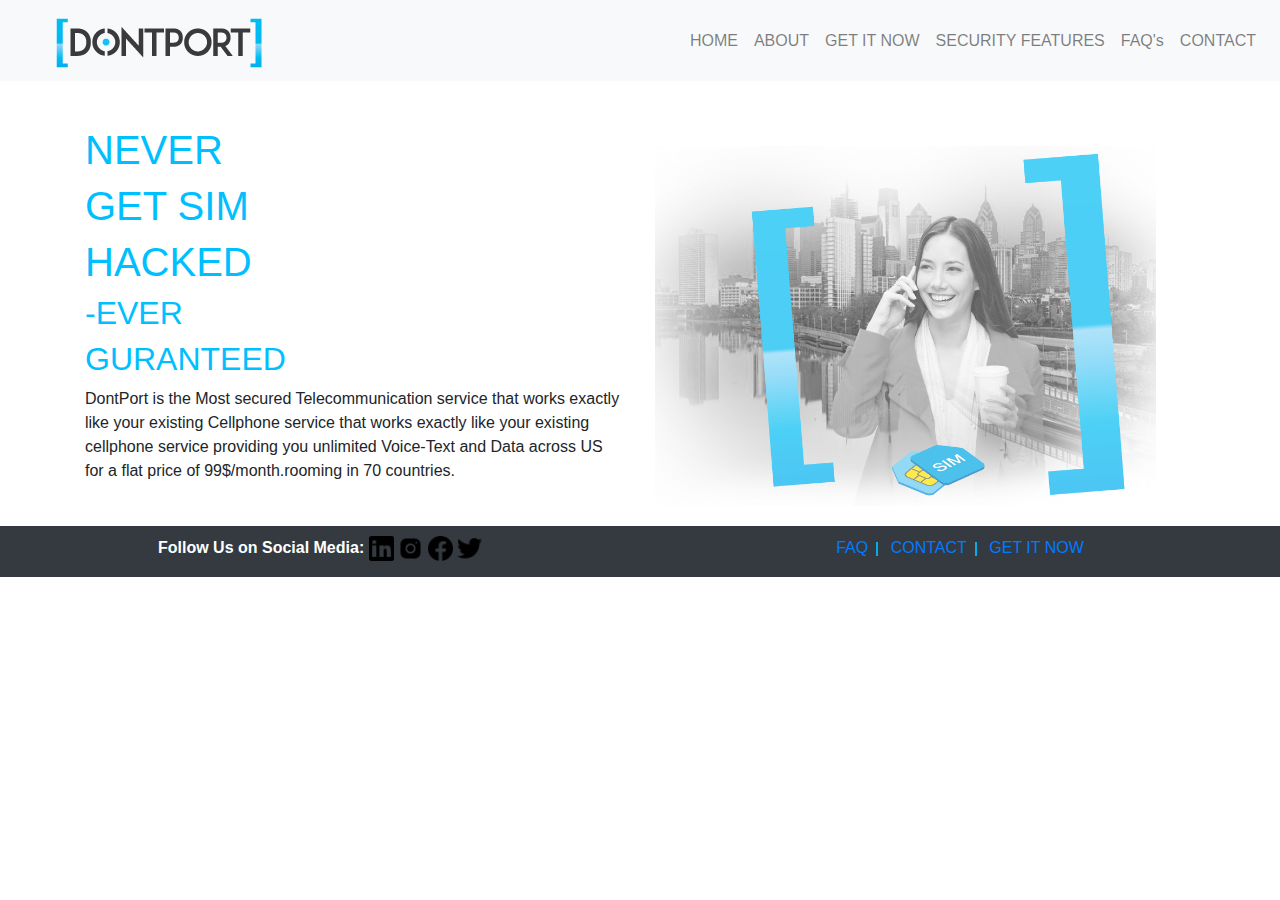
<file: index.html>
<!DOCTYPE html>
<html>
<head>
	<title>Home page</title>
	<!-- Required meta tags -->
	<link rel="stylesheet" type="text/css" href="style.css">
    <meta charset="utf-8">
    <meta name="viewport" content="width=device-width, initial-scale=1, shrink-to-fit=no">
	<!-- Latest compiled and minified CSS -->
    <link rel="stylesheet" href="https://maxcdn.bootstrapcdn.com/bootstrap/4.4.1/css/bootstrap.min.css">

    <!-- jQuery library -->
    <script src="https://ajax.googleapis.com/ajax/libs/jquery/3.4.1/jquery.min.js"></script>

    <!-- Popper JS -->
    <script src="https://cdnjs.cloudflare.com/ajax/libs/popper.js/1.16.0/umd/popper.min.js"></script>

    <!-- Latest compiled JavaScript -->
    <script src="https://maxcdn.bootstrapcdn.com/bootstrap/4.4.1/js/bootstrap.min.js"></script>
</head>
<body>
     <!--nav bar start -->
     <div class="container-fluid" style="padding:0px; margin: 0px;">
<nav class="navbar navbar-expand-md bg-light navbar-light">
  <!-- Brand -->
  <a class="navbar-brand" href="#">
  	<img src="asserts/icon/small-logo.png" style="padding-top: 5px; padding-left: 40px;">
  </a>

  <!-- Toggler/collapsibe Button -->
  <button class="navbar-toggler" type="button" data-toggle="collapse" data-target="#collapsibleNavbar">
    <span class="navbar-toggler-icon"></span>
  </button>

  <!-- Navbar links -->
  <div class="collapse navbar-collapse text-center" id="collapsibleNavbar">
    <ul class="navbar-nav ml-auto">
      <li class="nav-item">
        <a class="nav-link" href="index.html">HOME</a>
      </li>
      <li class="nav-item">
        <a class="nav-link" href="about.html">ABOUT</a>
      </li>
      <li class="nav-item">
        <a class="nav-link" href="get_it_now.html">GET IT NOW</a>
      </li>
      <li class="nav-item">
        <a class="nav-link" href="security_feature.html">SECURITY FEATURES</a>
      </li>
      <li class="nav-item">
        <a class="nav-link" href="faq.html">FAQ's</a>
      </li>
      <li class="nav-item">
        <a class="nav-link" href="contact.html">CONTACT</a>
      </li>
    </ul>
  </div>
</nav></div>
<!--nav bar end -->
      <div class="container" style="padding-top: 45px;">
      <div class="row">
    <div class="col-lg-6">
        <h1>NEVER</h1>
	    <h1>GET SIM</h1>
	    <h1>HACKED</h1>
	    <h2>-EVER</h2>
	    <h2>GURANTEED</h2>
	    <p> DontPort is the Most secured Telecommunication service that works exactly like your existing Cellphone service that works exactly like your existing cellphone service providing you unlimited Voice-Text and Data across US for a flat price of 99$/month.rooming in 70 countries.</p>
	  </div>
    <div class="col-lg-6 col-sm-6 col-md-6 text-center">
         <div class="right_image_1">
    	<img src="asserts/image/visual-1.png" width="auto" height="400px;" style="padding-top: 20px; padding-bottom: 20px; opacity: 0.7; display: flex;"></div>
    </div>
  </div>
     </div>
          </div>
   <!--footer start-->
    <div class="container-fluid">
    	<div class="row bg-dark">
   	<div class="col-md-6 text-center">
   	    <div class="bottom_icon">
   		<p><b>Follow Us on Social Media:</b>
   		<a href="www.linkedin.com"><img src="asserts/icon/linkedin.png" width="25px;" height="25px;"></a>
   		<a href="www.instagram.com"><img src="asserts/icon/instagram.png" width="25px;" height="25px;"></a>
   		<a href="www.facebook.com"><img src="asserts/icon/facebook.png" width="25px;" height="25px;"></a>
   		<a href="www.twitter.com"><img src="asserts/icon/twitter.png" width="25px;" height="25px;"></a>
   		</p></div>
   	</div>
   	<div class="col-md-6 text-center">
   	    <div class="bottom_menu">
   		<a href="faq.html" style="text-decoration: none;">FAQ</a><img src="asserts/icon/bar.png" width="2px;" height="14px;">
   		<a href="contact.html" style="text-decoration: none;">CONTACT</a><img src="asserts/icon/bar.png" width="2px;" height="14px;">
   		<a href="get_it_now.html" style="text-decoration: none;">GET IT NOW</a></div>
   	</div>
   </div></div>
    <!--footer end-->    
    <!--<img src="asserts/icon/bar.png" width="3px;" height="35px;" style="padding-top: 8px;">-->
<!--nav bar end-->
  <!--left side bar start-->
	
        <!--left side bar end-->
<!--footer end-->
</body>
</html>
</file>
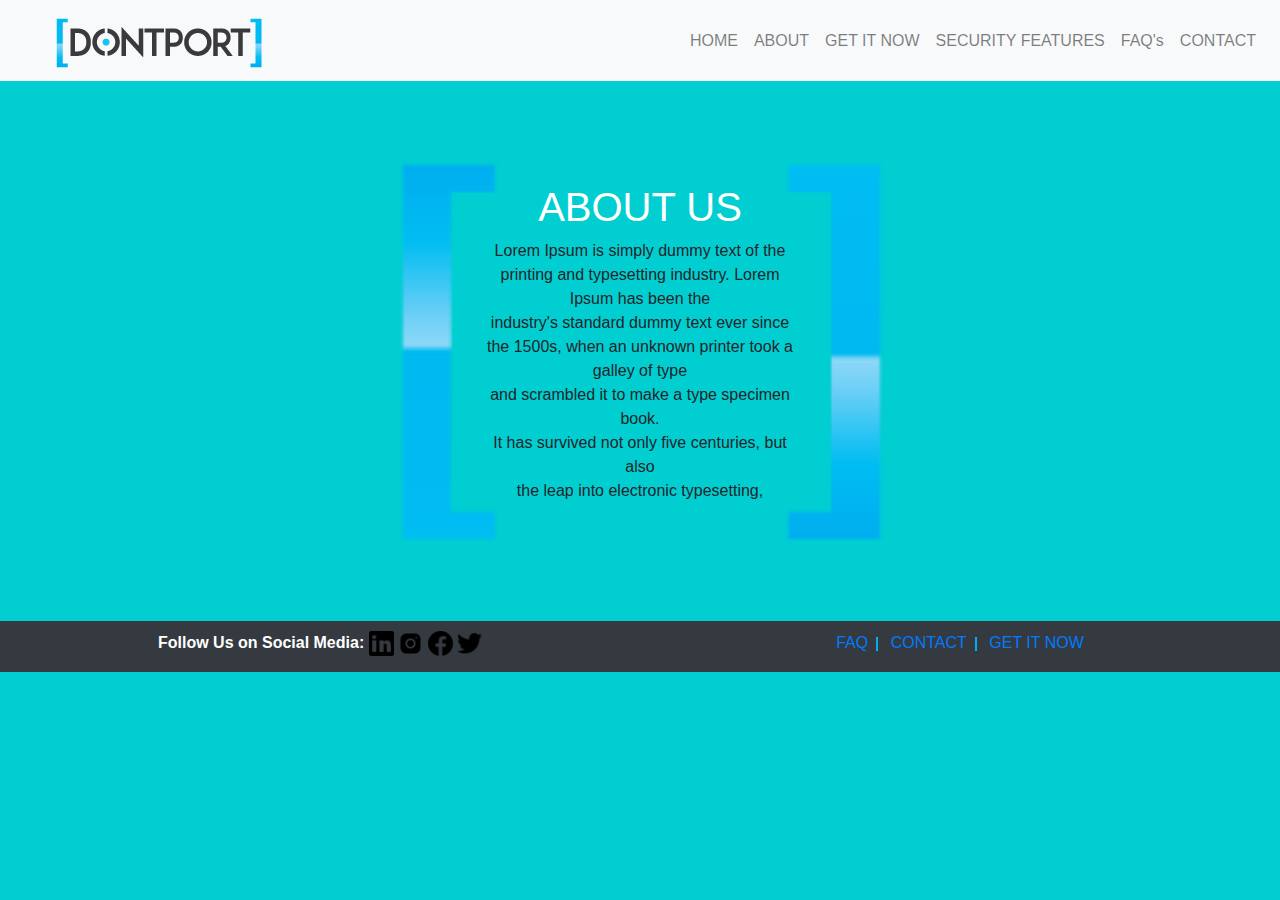
<file: about.html>
<!DOCTYPE html>
<html>
<head>
	<title>about</title>
		<!-- Required meta tags -->
	<link rel="stylesheet" type="text/css" href="style.css">
    <meta charset="utf-8">
    <meta name="viewport" content="width=device-width, initial-scale=1, shrink-to-fit=no">
	<!-- Latest compiled and minified CSS -->
    <link rel="stylesheet" href="https://maxcdn.bootstrapcdn.com/bootstrap/4.4.1/css/bootstrap.min.css">

    <!-- jQuery library -->
    <script src="https://ajax.googleapis.com/ajax/libs/jquery/3.4.1/jquery.min.js"></script>

    <!-- Popper JS -->
    <script src="https://cdnjs.cloudflare.com/ajax/libs/popper.js/1.16.0/umd/popper.min.js"></script>

    <!-- Latest compiled JavaScript -->
    <script src="https://maxcdn.bootstrapcdn.com/bootstrap/4.4.1/js/bootstrap.min.js"></script>
    <style type="text/css">
    	body{
    		
    		background-color: #00CED1;
    		margin-left: 0px;
    		margin-right: 0px;
    	}
    	h1{
    		color: white;
    	}
    	.center{
    		position: absolute;
  top: 50%;
  left: 50%;
  transform: translate(-50%, -50%);
    	}
    </style>
</head>
<body>
      <!--nav bar start -->
      <div class="container-fluid" style="padding:0px; margin: 0px;">
<nav class="navbar navbar-expand-md bg-light navbar-light">
  <!-- Brand -->
  <a class="navbar-brand" href="#">
  	<img src="asserts/icon/small-logo.png" style="padding-top: 5px; padding-left: 40px;">
  </a>

  <!-- Toggler/collapsibe Button -->
  <button class="navbar-toggler" type="button" data-toggle="collapse" data-target="#collapsibleNavbar">
    <span class="navbar-toggler-icon"></span>
  </button>

  <!-- Navbar links -->
  <div class="collapse navbar-collapse text-center" id="collapsibleNavbar">
    <ul class="navbar-nav ml-auto">
      <li class="nav-item">
        <a class="nav-link" href="index.html">HOME</a>
      </li>
      <li class="nav-item">
        <a class="nav-link" href="about.html">ABOUT</a>
      </li>
      <li class="nav-item">
        <a class="nav-link" href="get_it_now.html">GET IT NOW</a>
      </li>
      <li class="nav-item">
        <a class="nav-link" href="security_feature.html">SECURITY FEATURES</a>
      </li>
      <li class="nav-item">
        <a class="nav-link" href="faq.html">FAQ's</a>
      </li>
      <li class="nav-item">
        <a class="nav-link" href="contact.html">CONTACT</a>
      </li>
    </ul>
  </div>
</nav></div>
<!--nav bar end -->
<div class="container-fluid">
<div class="row" style="padding-bottom: 80px; padding-top: 80px; margin: 0px;">
     <!--<dir class="col-lg-4 col-md-4 col-sm-4"></dir>-->
     <div class="col-lg-3"></div>
	<div class="col-lg-6 col-md-6 col-sm-6 text-center">
        	<img src="asserts/icon/contact-side-bars.png" width="490px;" height="380px;">

      <div class="center">
	     <h1>ABOUT US</h1>
		<p>Lorem Ipsum is simply dummy text of the printing and typesetting industry. Lorem Ipsum has been the<br> industry's standard dummy text ever since the 1500s, when an unknown printer took a galley of type<br> and scrambled it to make a type specimen book.<br> It has survived not only five centuries, but also<br> the leap into electronic typesetting,<br></p>
		</div>	
	</div>
	 <div class="col-lg-3"></div>
	  <!--<dir class="col-lg-4 col-md-4 col-sm-4"></dir>-->
	</div></div>
 <!--footer start-->
 <div class="container-fluid">
    	<div class="row bg-dark">
   	<div class="col-md-6 text-center">
   	    <div class="bottom_icon">
   		<p><b>Follow Us on Social Media:</b>
   		<a href="www.linkedin.com"><img src="asserts/icon/linkedin.png" width="25px;" height="25px;"></a>
   		<a href="www.instagram.com"><img src="asserts/icon/instagram.png" width="25px;" height="25px;"></a>
   		<a href="www.facebook.com"><img src="asserts/icon/facebook.png" width="25px;" height="25px;"></a>
   		<a href="www.twitter.com"><img src="asserts/icon/twitter.png" width="25px;" height="25px;"></a>
   		</p></div>
   	</div>
   	<div class="col-md-6 text-center">
   	    <div class="bottom_menu">
   		<a href="faq.html" style="text-decoration: none;">FAQ</a><img src="asserts/icon/bar.png" width="2px;" height="14px;">
   		<a href="contact.html" style="text-decoration: none;">CONTACT</a><img src="asserts/icon/bar.png" width="2px;" height="14px;">
   		<a href="get_it_now.html" style="text-decoration: none;">GET IT NOW</a></div>
   	</div>
   </div></div>
    <!--footer end-->
</body>
</html>
</file>
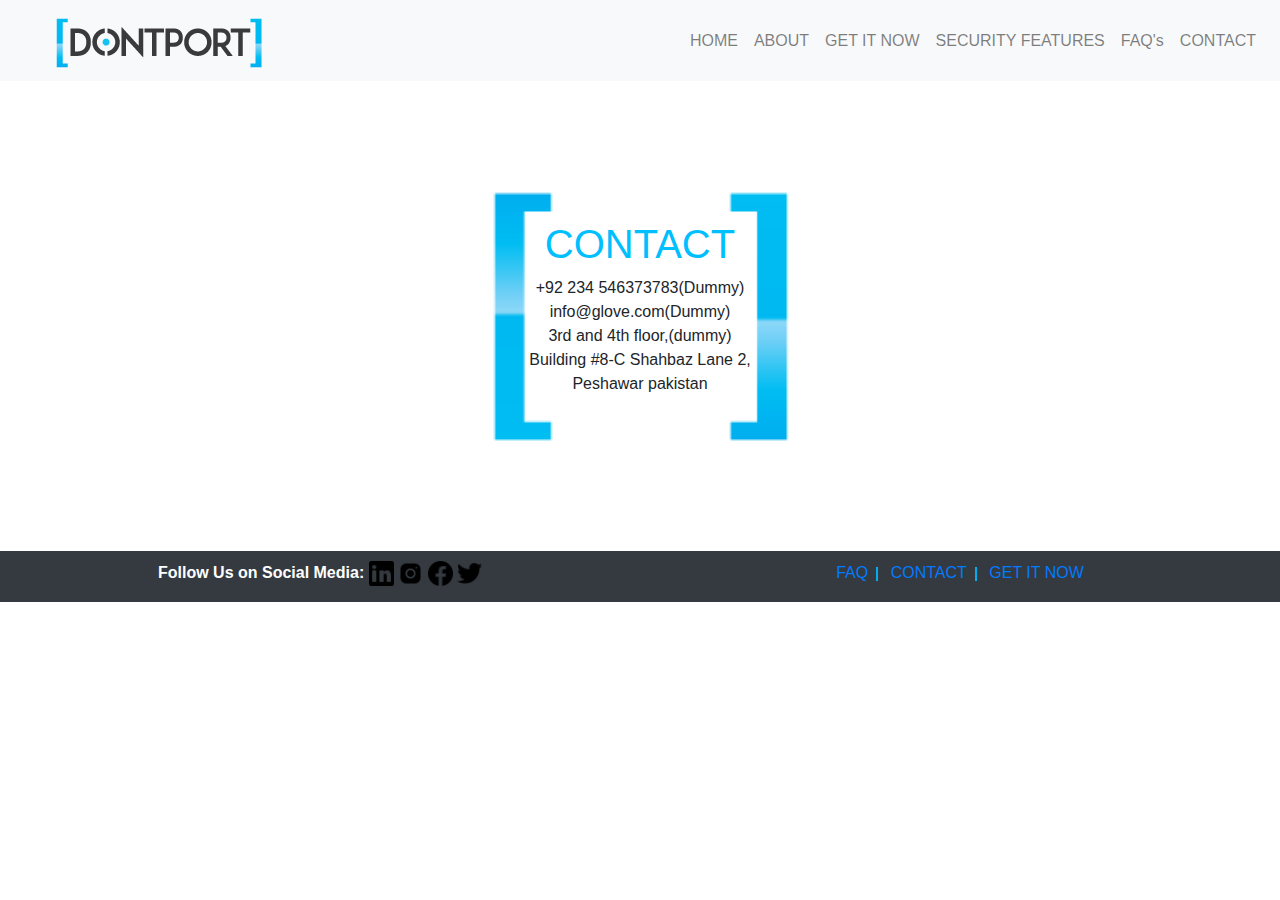
<file: contact.html>
<!DOCTYPE html>
<html>
<head>
     <!-- Required meta tags -->
	<link rel="stylesheet" type="text/css" href="style.css">
    <meta charset="utf-8">
    <meta name="viewport" content="width=device-width, initial-scale=1, shrink-to-fit=no">
	<!-- Latest compiled and minified CSS -->
    <link rel="stylesheet" href="https://maxcdn.bootstrapcdn.com/bootstrap/4.4.1/css/bootstrap.min.css">

    <!-- jQuery library -->
    <script src="https://ajax.googleapis.com/ajax/libs/jquery/3.4.1/jquery.min.js"></script>

    <!-- Popper JS -->
    <script src="https://cdnjs.cloudflare.com/ajax/libs/popper.js/1.16.0/umd/popper.min.js"></script>

    <!-- Latest compiled JavaScript -->
    <script src="https://maxcdn.bootstrapcdn.com/bootstrap/4.4.1/js/bootstrap.min.js"></script>
    <style type="text/css">
    	/* Centered text */
.centered {
  position: absolute;
  top: 50%;
  left: 50%;
  transform: translate(-50%, -50%);
}
/* Extra small devices (phones, 600px and down) */
@media only screen and (max-width: 600px) {...}

/* Small devices (portrait tablets and large phones, 600px and up) */
@media only screen and (min-width: 600px) {...}

/* Medium devices (landscape tablets, 768px and up) */
@media only screen and (min-width: 768px) {...}

/* Large devices (laptops/desktops, 992px and up) */
@media only screen and (min-width: 992px) {...}

/* Extra large devices (large laptops and desktops, 1200px and up) */
@media only screen and (min-width: 1200px) {...}
    </style>
	<title>Contact us</title>
</head>
<body>
 <!--nav bar start -->
 <div class="container-fluid" style="padding:0px; margin: 0px;">
<nav class="navbar navbar-expand-md bg-light navbar-light">
  <!-- Brand -->
  <a class="navbar-brand" href="#">
  	<img src="asserts/icon/small-logo.png" style="padding-top: 5px; padding-left: 40px;">
  </a>

  <!-- Toggler/collapsibe Button -->
  <button class="navbar-toggler" type="button" data-toggle="collapse" data-target="#collapsibleNavbar">
    <span class="navbar-toggler-icon"></span>
  </button>

  <!-- Navbar links -->
  <div class="collapse navbar-collapse text-center" id="collapsibleNavbar">
    <ul class="navbar-nav ml-auto">
      <li class="nav-item">
        <a class="nav-link" href="index.html">HOME</a>
      </li>
      <li class="nav-item">
        <a class="nav-link" href="about.html">ABOUT</a>
      </li>
      <li class="nav-item">
        <a class="nav-link" href="get_it_now.html">GET IT NOW</a>
      </li>
      <li class="nav-item">
        <a class="nav-link" href="security_feature.html">SECURITY FEATURES</a>
      </li>
      <li class="nav-item">
        <a class="nav-link" href="faq.html">FAQ's</a>
      </li>
      <li class="nav-item">
        <a class="nav-link" href="contact.html">CONTACT</a>
      </li>
    </ul>
  </div>
</nav></div>
<!--nav bar end -->
<!--body start-->
<div class="container">
     <div class="row" style="padding-top: 110px; padding-bottom: 110px;" >
     	<div class="col-lg-12 text-center">
     		        <img src="asserts/icon/contact-side-bars.png" width="300px;" height="250px;">
				    <div class="centered"><h1>CONTACT</h1>
					<p>+92 234 546373783(Dummy)<br>
					info@glove.com(Dummy)<br>3rd and 4th floor,(dummy)
					<br>Building #8-C Shahbaz Lane 2,<br>Peshawar pakistan</p>
					</div>
     	</div>
     </div>
								
</div>

<!--body end-->
<!--footer start-->
<div class="container-fluid">
    	<div class="row bg-dark">
   	<div class="col-md-6 text-center">
   	    <div class="bottom_icon">
   		<p><b>Follow Us on Social Media:</b>
   		<a href="www.linkedin.com"><img src="asserts/icon/linkedin.png" width="25px;" height="25px;"></a>
   		<a href="www.instagram.com"><img src="asserts/icon/instagram.png" width="25px;" height="25px;"></a>
   		<a href="www.facebook.com"><img src="asserts/icon/facebook.png" width="25px;" height="25px;"></a>
   		<a href="www.twitter.com"><img src="asserts/icon/twitter.png" width="25px;" height="25px;"></a>
   		</p></div>
   	</div>
   	<div class="col-md-6 text-center">
   	    <div class="bottom_menu">
   		<a href="faq.html" style="text-decoration: none;">FAQ</a><img src="asserts/icon/bar.png" width="2px;" height="14px;">
   		<a href="contact.html" style="text-decoration: none;">CONTACT</a><img src="asserts/icon/bar.png" width="2px;" height="14px;">
   		<a href="get_it_now.html" style="text-decoration: none;">GET IT NOW</a></div>
   	</div>
   </div>
   </div>
    <!--footer end-->
</body>
</html>
</file>
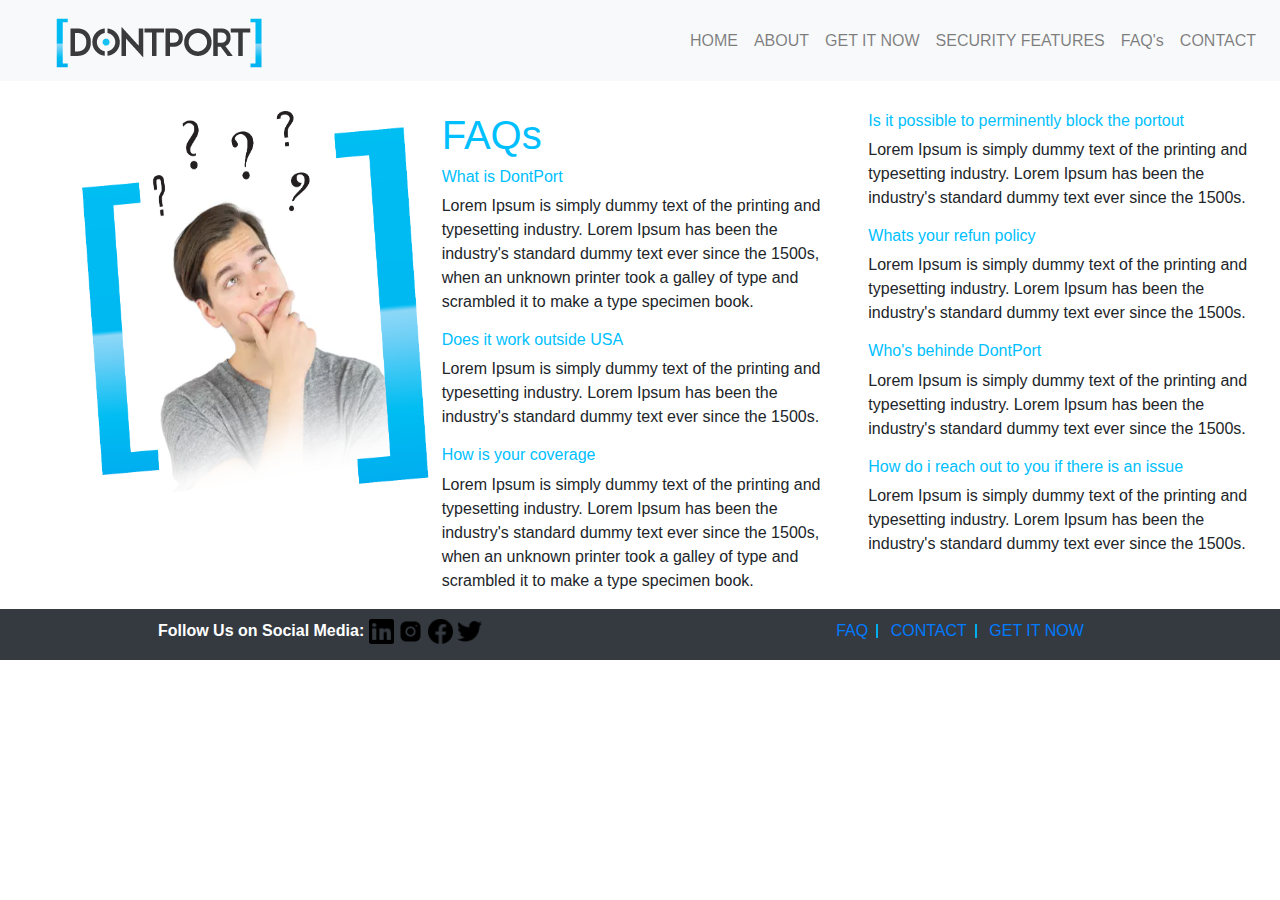
<file: faq.html>
<!DOCTYPE html>
<html>
<head>
    <!-- Required meta tags -->
	<link rel="stylesheet" type="text/css" href="style.css">
    <meta charset="utf-8">
    <meta name="viewport" content="width=device-width, initial-scale=1, shrink-to-fit=no">
	<!-- Latest compiled and minified CSS -->
    <link rel="stylesheet" href="https://maxcdn.bootstrapcdn.com/bootstrap/4.4.1/css/bootstrap.min.css">

    <!-- jQuery library -->
    <script src="https://ajax.googleapis.com/ajax/libs/jquery/3.4.1/jquery.min.js"></script>

    <!-- Popper JS -->
    <script src="https://cdnjs.cloudflare.com/ajax/libs/popper.js/1.16.0/umd/popper.min.js"></script>

    <!-- Latest compiled JavaScript -->
    <script src="https://maxcdn.bootstrapcdn.com/bootstrap/4.4.1/js/bootstrap.min.js"></script>
    <style type="text/css">
    	.side_imge{
    		padding-top: 30px;
    	}
    	.text_1{
    		padding-top: 30px;
    	}
    	.text_2{
    		padding-top: 30px;
    	}
    </style>
	<title>Frequently asked questions</title>
</head>
<body>
 <!--nav bar start -->
 <div class="container-fluid" style="padding:0px; margin: 0px;">
<nav class="navbar navbar-expand-md bg-light navbar-light">
  <!-- Brand -->
  <a class="navbar-brand" href="#">
  	<img src="asserts/icon/small-logo.png" style="padding-top: 5px; padding-left: 40px;">
  </a>

  <!-- Toggler/collapsibe Button -->
  <button class="navbar-toggler" type="button" data-toggle="collapse" data-target="#collapsibleNavbar">
    <span class="navbar-toggler-icon"></span>
  </button>

  <!-- Navbar links -->
  <div class="collapse navbar-collapse text-center" id="collapsibleNavbar">
    <ul class="navbar-nav ml-auto">
      <li class="nav-item">
        <a class="nav-link" href="index.html">HOME</a>
      </li>
      <li class="nav-item">
        <a class="nav-link" href="about.html">ABOUT</a>
      </li>
      <li class="nav-item">
        <a class="nav-link" href="get_it_now.html">GET IT NOW</a>
      </li>
      <li class="nav-item">
        <a class="nav-link" href="security_feature.html">SECURITY FEATURES</a>
      </li>
      <li class="nav-item">
        <a class="nav-link" href="faq.html">FAQ's</a>
      </li>
      <li class="nav-item">
        <a class="nav-link" href="contact.html">CONTACT</a>
      </li>
    </ul>
  </div>
</nav></div>
<!--nav bar end -->
<!--body start-->
<div class="container-fluid">
	<div class="row">
		<div class="col-md-4 text-left">
		     <div class="side_imge">
		     	<img src="asserts/icon/_-image.png" width="500px;" height="400px;">
		     </div>
			
		</div>
		<div class="col-md-4">
		    <div class="text_1">
			<h1>FAQs</h1>
			<h6>What is DontPort</h6>
			<p>Lorem Ipsum is simply dummy text of the printing and typesetting industry. Lorem Ipsum has been the industry's standard dummy text ever since the 1500s, when an unknown printer took a galley of type and scrambled it to make a type specimen book.</p>
			<h6>Does it work outside USA</h6>
			<p>Lorem Ipsum is simply dummy text of the printing and typesetting industry. Lorem Ipsum has been the industry's standard dummy text ever since the 1500s.</p>
			<h6>How is your coverage</h6>
			<p>Lorem Ipsum is simply dummy text of the printing and typesetting industry. Lorem Ipsum has been the industry's standard dummy text ever since the 1500s, when an unknown printer took a galley of type and scrambled it to make a type specimen book.</p>
			</div>
		</div>
		<div class="col-md-4">
		    <div class="text_2">
			<h6>Is it possible to perminently block the portout</h6>
			<p>Lorem Ipsum is simply dummy text of the printing and typesetting industry. Lorem Ipsum has been the industry's standard dummy text ever since the 1500s.</p>
			<h6>Whats your refun policy</h6>
			<p>Lorem Ipsum is simply dummy text of the printing and typesetting industry. Lorem Ipsum has been the industry's standard dummy text ever since the 1500s.</p>
			<h6>Who's behinde DontPort</h6>
			<p>Lorem Ipsum is simply dummy text of the printing and typesetting industry. Lorem Ipsum has been the industry's standard dummy text ever since the 1500s.</p>
			<h6>How do i reach out to you if there is an issue</h6>
			<p>Lorem Ipsum is simply dummy text of the printing and typesetting industry. Lorem Ipsum has been the industry's standard dummy text ever since the 1500s.</p>
			</div>
		</div>
	</div>
</div>

<!--body end-->
<!--footer start-->
<div class="container-fluid">
    	<div class="row bg-dark">
   	<div class="col-md-6 text-center">
   	    <div class="bottom_icon">
   		<p><b>Follow Us on Social Media:</b>
   		<a href="www.linkedin.com"><img src="asserts/icon/linkedin.png" width="25px;" height="25px;"></a>
   		<a href="www.instagram.com"><img src="asserts/icon/instagram.png" width="25px;" height="25px;"></a>
   		<a href="www.facebook.com"><img src="asserts/icon/facebook.png" width="25px;" height="25px;"></a>
   		<a href="www.twitter.com"><img src="asserts/icon/twitter.png" width="25px;" height="25px;"></a>
   		</p></div>
   	</div>
   	<div class="col-md-6 text-center">
   	    <div class="bottom_menu">
   		<a href="faq.html" style="text-decoration: none;">FAQ</a><img src="asserts/icon/bar.png" width="2px;" height="14px;">
   		<a href="contact.html" style="text-decoration: none;">CONTACT</a><img src="asserts/icon/bar.png" width="2px;" height="14px;">
   		<a href="get_it_now.html" style="text-decoration: none;">GET IT NOW</a></div>
   	</div>
   </div>
   </div>
    <!--footer end-->
</body>
</html>
</file>
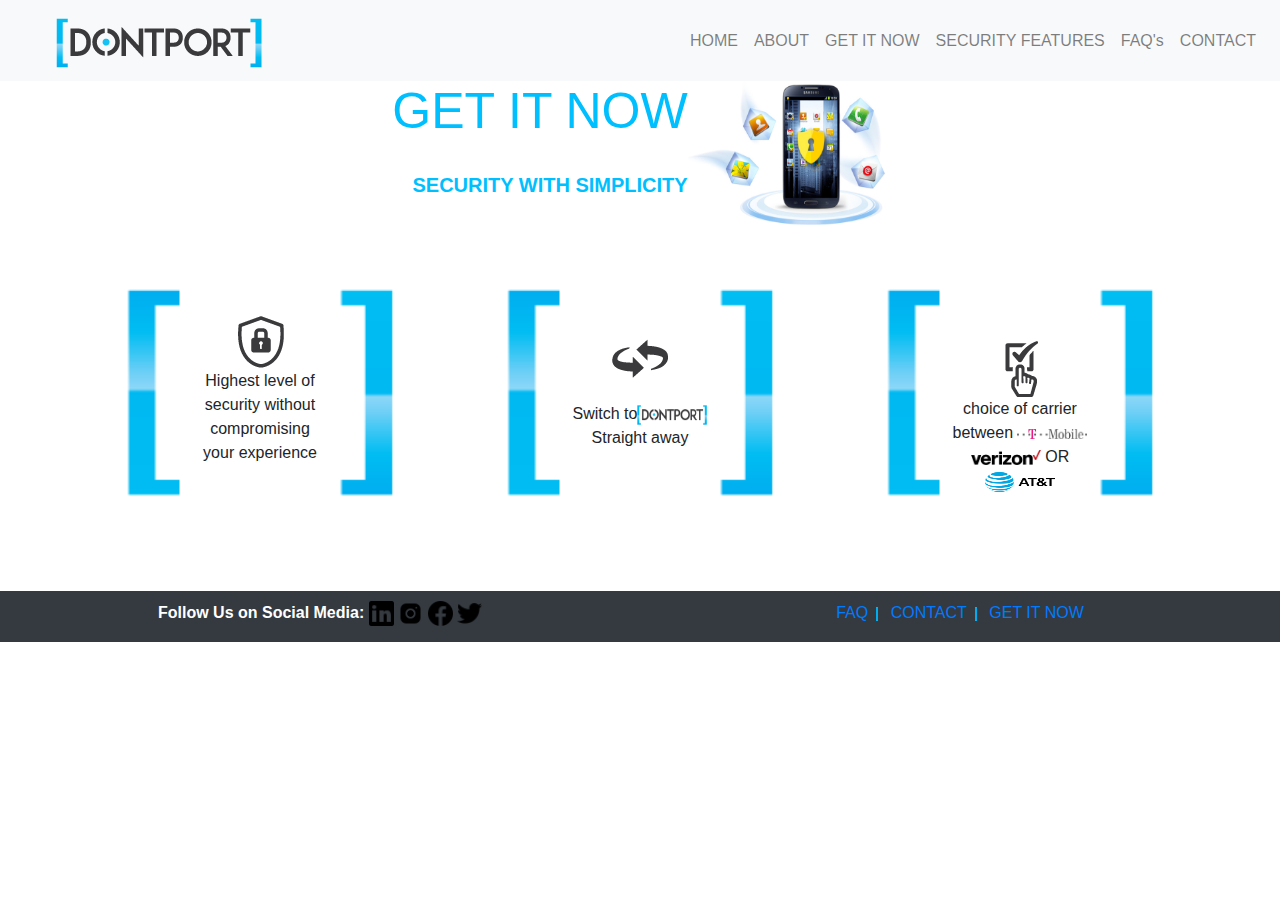
<file: get_it_now.html>
<!DOCTYPE html>
<html>
<head>
    <!-- Required meta tags -->
	<link rel="stylesheet" type="text/css" href="style.css">
    <meta charset="utf-8">
    <meta name="viewport" content="width=device-width, initial-scale=1, shrink-to-fit=no">
	<!-- Latest compiled and minified CSS -->
    <link rel="stylesheet" href="https://maxcdn.bootstrapcdn.com/bootstrap/4.4.1/css/bootstrap.min.css">

    <!-- jQuery library -->
    <script src="https://ajax.googleapis.com/ajax/libs/jquery/3.4.1/jquery.min.js"></script>

    <!-- Popper JS -->
    <script src="https://cdnjs.cloudflare.com/ajax/libs/popper.js/1.16.0/umd/popper.min.js"></script>

    <!-- Latest compiled JavaScript -->
    <script src="https://maxcdn.bootstrapcdn.com/bootstrap/4.4.1/js/bootstrap.min.js"></script>
	<title>get_it_now</title>
	<style type="text/css">
		h1{
			font-size: 50px;
		}
		h6{
			font-weight: bold;
			font-size: 20px;
		}
        .first{
        	padding-top: 50px;
        	position: relative;
        	display: inline-block;
        }
        .first .text_1{

        	 position: absolute;
        z-index: 999;
        margin: 0 auto;
        left: 0;
        right: 0;
        top: 30%; /* Adjust this value to move the positioned div up and down */
        text-align: center;
        width: 60%; /* Set the width of the positioned div */
        }
        .second{
        	padding-top: 50px;
        	position: relative;
        	display: inline-block;
        }
        .second .text_2{

        	 position: absolute;
        z-index: 999;
        margin: 0 auto;
        left: 0;
        right: 0;
        top: 40%; /* Adjust this value to move the positioned div up and down */
        text-align: center;
        width: 60%; /* Set the width of the positioned div */
        }
        .third{
        	padding-top: 50px;
        	position: relative;
        	display: inline-block;
        }
        .third .text_3{

        	 position: absolute;
        z-index: 999;
        margin: 0 auto;
        left: 0;
        right: 0;
        top: 40%; /* Adjust this value to move the positioned div up and down */
        text-align: center;
        width: 60%; /* Set the width of the positioned div */
        }
        .top_get{
        	margin: auto;
        }
        .get_text{
        	position: relative;
        	display: inline-block;
        }
        .top_get .get_imge{
        	float: right;
        } 
	</style>
</head>
<body>
 <!--nav bar start -->
 <div class="container-fluid" style="padding:0px; margin: 0px;">
<nav class="navbar navbar-expand-md bg-light navbar-light">
  <!-- Brand -->
  <a class="navbar-brand" href="#">
  	<img src="asserts/icon/small-logo.png" style="padding-top: 5px; padding-left: 40px;">
  </a>

  <!-- Toggler/collapsibe Button -->
  <button class="navbar-toggler" type="button" data-toggle="collapse" data-target="#collapsibleNavbar">
    <span class="navbar-toggler-icon"></span>
  </button>

  <!-- Navbar links -->
  <div class="collapse navbar-collapse text-center" id="collapsibleNavbar">
    <ul class="navbar-nav ml-auto">
      <li class="nav-item">
        <a class="nav-link" href="index.html">HOME</a>
      </li>
      <li class="nav-item">
        <a class="nav-link" href="about.html">ABOUT</a>
      </li>
      <li class="nav-item">
        <a class="nav-link" href="get_it_now.html">GET IT NOW</a>
      </li>
      <li class="nav-item">
        <a class="nav-link" href="security_feature.html">SECURITY FEATURES</a>
      </li>
      <li class="nav-item">
        <a class="nav-link" href="faq.html">FAQ's</a>
      </li>
      <li class="nav-item">
        <a class="nav-link" href="contact.html">CONTACT</a>
      </li>
    </ul>
  </div>
</nav></div>
<!--nav bar end -->
      <!--body-->  
<div class="container" style="padding-bottom: 90px;">          
<div class="row text-right">
   <div class="top_get">
   	<div class="get_text">
     <h1>GET IT NOW</h1><br>
     <h6>SECURITY WITH SIMPLICITY</h6>
   	</div>
   	<div class="get_imge">
     	<img src="asserts/icon/mobile-image.png" width="200px;" height="150px;">
     </div>
   </div>
    
</div>
<div class="row text-center">
	<div class="col-md-4">
	<div class="first">
	<div class="box_1">
		<img src="asserts/icon/3-set-of-bars.png" width="280px;" height="220">
	</div>
	<div class="text_1">
		<img src="asserts/icon/icon-1.png"><br>
		<p>Highest level of<br> security without<br> compromising<br> your experience</p>
	</div>
	 </div>
	      </div>
	<div class="col-md-4">
	<div class="second">
	<div class="box_2">
		<img src="asserts/icon/3-set-of-bars.png" width="280px;" height="220">
	</div>
	<div class="text_2">
		<img src="asserts/icon/icon-3.png"><br><br>Switch to<img src="asserts/icon/small-logo.png" width="70px;" 
		height="20px;"><br>Straight away
	</div>
	</div>
	   </div>
	<div class="col-md-4">
	<div class="third">
		<div class="box_3">
			<img src="asserts/icon/3-set-of-bars.png" width="280px;" height="220">
		</div>
		<div class="text_3">
			<img src="asserts/icon/icon-2.png"><br>choice of carrier<br>between
			<img src="asserts/icon/t-mobile-logo.png" width="70px; height20px;"><br>
			<img src="asserts/icon/verizon-logo.png" width="70px;" height="15"> OR<img src="asserts/icon/AT&T-logo.png" width="70px;" height="20px;">
		</div>
	</div>
</div>
</div>
</div>
<!--body-->
<!--footer start-->
       <div class="container-fluid">
    	<div class="row bg-dark">
   	<div class="col-md-6 text-center">
   	    <div class="bottom_icon">
   		<p><b>Follow Us on Social Media:</b>
   		<a href="www.linkedin.com"><img src="asserts/icon/linkedin.png" width="25px;" height="25px;"></a>
   		<a href="www.instagram.com"><img src="asserts/icon/instagram.png" width="25px;" height="25px;"></a>
   		<a href="www.facebook.com"><img src="asserts/icon/facebook.png" width="25px;" height="25px;"></a>
   		<a href="www.twitter.com"><img src="asserts/icon/twitter.png" width="25px;" height="25px;"></a>
   		</p></div>
   	</div>
   	<div class="col-md-6 text-center">
   	    <div class="bottom_menu">
   		<a href="faq.html" style="text-decoration: none;">FAQ</a><img src="asserts/icon/bar.png" width="2px;" height="14px;">
   		<a href="contact.html" style="text-decoration: none;">CONTACT</a><img src="asserts/icon/bar.png" width="2px;" height="14px;">
   		<a href="get_it_now.html" style="text-decoration: none;">GET IT NOW</a></div>
   	</div>
   </div>
   </div>
    <!--footer end-->
</body>
</html>
</file>
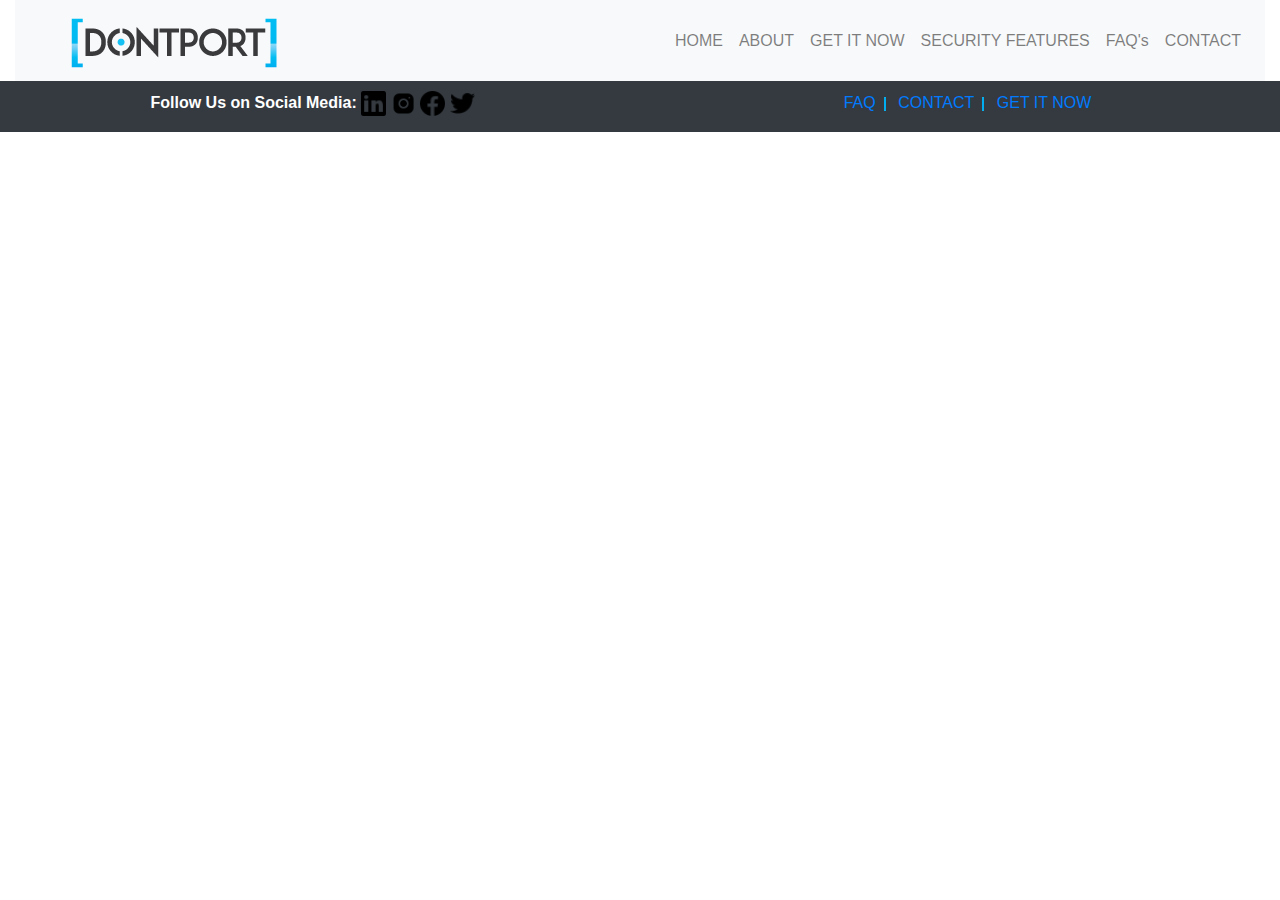
<file: security_feature.html>
<!DOCTYPE html>
<html>
<head>
    <!-- Required meta tags -->
	<link rel="stylesheet" type="text/css" href="style.css">
    <meta charset="utf-8">
    <meta name="viewport" content="width=device-width, initial-scale=1, shrink-to-fit=no">
	<!-- Latest compiled and minified CSS -->
    <link rel="stylesheet" href="https://maxcdn.bootstrapcdn.com/bootstrap/4.4.1/css/bootstrap.min.css">

    <!-- jQuery library -->
    <script src="https://ajax.googleapis.com/ajax/libs/jquery/3.4.1/jquery.min.js"></script>

    <!-- Popper JS -->
    <script src="https://cdnjs.cloudflare.com/ajax/libs/popper.js/1.16.0/umd/popper.min.js"></script>

    <!-- Latest compiled JavaScript -->
    <script src="https://maxcdn.bootstrapcdn.com/bootstrap/4.4.1/js/bootstrap.min.js"></script>
	<title></title>
</head>
<body>
 <!--nav bar start -->
 <div class="container-fluid">
<nav class="navbar navbar-expand-md bg-light navbar-light">
  <!-- Brand -->
  <a class="navbar-brand" href="#">
  	<img src="asserts/icon/small-logo.png" style="padding-top: 5px; padding-left: 40px;">
  </a>

  <!-- Toggler/collapsibe Button -->
  <button class="navbar-toggler" type="button" data-toggle="collapse" data-target="#collapsibleNavbar">
    <span class="navbar-toggler-icon"></span>
  </button>

  <!-- Navbar links -->
  <div class="collapse navbar-collapse text-center" id="collapsibleNavbar">
    <ul class="navbar-nav ml-auto">
      <li class="nav-item">
        <a class="nav-link" href="index.html">HOME</a>
      </li>
      <li class="nav-item">
        <a class="nav-link" href="about.html">ABOUT</a>
      </li>
      <li class="nav-item">
        <a class="nav-link" href="get_it_now.html">GET IT NOW</a>
      </li>
      <li class="nav-item">
        <a class="nav-link" href="security_feature.html">SECURITY FEATURES</a>
      </li>
      <li class="nav-item">
        <a class="nav-link" href="faq.html">FAQ's</a>
      </li>
      <li class="nav-item">
        <a class="nav-link" href="contact.html">CONTACT</a>
      </li>
    </ul>
  </div>
</nav></div>
<!--nav bar end -->


<!--footer start-->
<div class="container-fluid" style="padding:0px; margin: 0px;">
    	<div class="row bg-dark">
   	<div class="col-md-6 text-center">
   	    <div class="bottom_icon">
   		<p><b>Follow Us on Social Media:</b>
   		<a href="www.linkedin.com"><img src="asserts/icon/linkedin.png" width="25px;" height="25px;"></a>
   		<a href="www.instagram.com"><img src="asserts/icon/instagram.png" width="25px;" height="25px;"></a>
   		<a href="www.facebook.com"><img src="asserts/icon/facebook.png" width="25px;" height="25px;"></a>
   		<a href="www.twitter.com"><img src="asserts/icon/twitter.png" width="25px;" height="25px;"></a>
   		</p></div>
   	</div>
   	<div class="col-md-6 text-center">
   	    <div class="bottom_menu">
   		<a href="faq.html" style="text-decoration: none;">FAQ</a><img src="asserts/icon/bar.png" width="2px;" height="14px;">
   		<a href="contact.html" style="text-decoration: none;">CONTACT</a><img src="asserts/icon/bar.png" width="2px;" height="14px;">
   		<a href="get_it_now.html" style="text-decoration: none;">GET IT NOW</a></div>
   	</div>
   </div></div>
    <!--footer end-->
</body>
</html>
</file>
<file: style.css>
body{
	background-color: white;
	margin: 0px 0px 0px 0px;
	margin-left: 0px;
	margin-right: 0px;
	width: 100%;
	height: auto;
}
h1{
	color: #00BFFF;
}
h2{
  color: #00BFFF;	
}
h6{
	color: #00BFFF;
}
button:hover{
	background-color: grey;
}
.container-fluid{
	margin: 0px;
	padding: 0px;
}
.bottom_icon{
	padding-top: 10px;
}
.bottom_icon img{
	opacity: 1.0;
}
.bottom_icon p{
 color: white;
 text-decoration-style: bold; 
}
.bottom_menu{
	padding-top: 10px;
}
.bottom_menu a{
	text-decoration: none;
	text-decoration-style: bold;
	padding: 6px 8px;
}
.bottom_menu a:hover{
	background-color: grey;
}
/*.container .navbar-nav .nav-item a{
	text-decoration: none;
	text-align: center;
	 font-size: 16px;
	 padding: 14px 16px;
	 color: black;
}*/
/*.container .navbar-nav .nav-item*/ a:hover{
	background-color: grey;
}
/*.container .navbar-nav .nav-item img{
	padding-bottom: 3px;
}*/
.container.row.col-md-4 #f1{
	padding-left: 20px;
}
.f1{
	float: right;
}
.f2{
	float: left;
}
@media only screen and (min-device-width: 400px) {
 .right_image_1{
		width: auto;
	}
}
/* Extra small devices (phones, 600px and down) */
@media only screen and (max-width: 600px) {
	.right_image_1{
		width: auto;
	}

}

/* Small devices (portrait tablets and large phones, 600px and up) */
@media only screen and (min-width: 600px) {
	.right_image_1{
		width: auto;
	}
}

/* Medium devices (landscape tablets, 768px and up) */
@media only screen and (min-width: 768px) {
	.right_image_1{
		width: auto;
	}
}

/* Large devices (laptops/desktops, 992px and up) */
@media only screen and (min-width: 992px) {
	.right_image_1{
		width: auto;
	}
}

/* Extra large devices (large laptops and desktops, 1200px and up) */
@media only screen and (min-width: 1200px) {
	.right_image_1{
		width: auto;
	}
}
</file>
